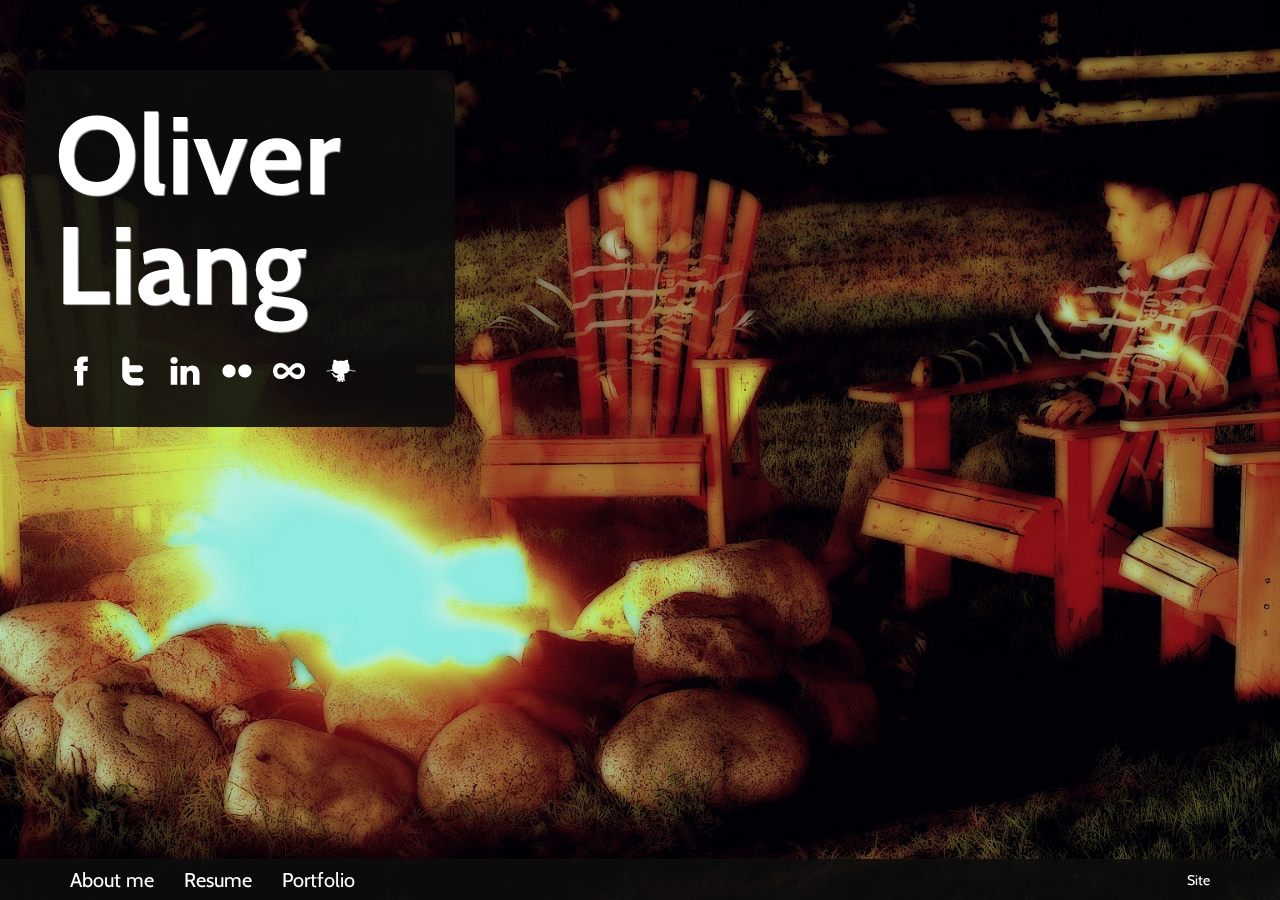
<file: index.html>
<!DOCTYPE html>
<html lang="en">
<head>
    <meta charset="utf-8">
    <title>Oliver Liang</title>
    <meta name="viewport" content="width=device-width, initial-scale=1.0">
    <meta name="description" content="">
    <meta name="author" content="Oliver Liang">

    <!-- Le styles -->
    <link href="./assets/css/bootstrap.min.css" rel="stylesheet">
    <link href="./assets/css/portfolio.min.css" rel="stylesheet">
    <link href='http://fonts.googleapis.com/css?family=Cabin:400,500,600,700,400italic,500italic,600italic,700italic' rel='stylesheet' type='text/css'>
    <!--[if lt IE 9]>
    <script src="http://html5shim.googlecode.com/svn/trunk/html5.js"></script>
    <![endif]-->

    <link rel="glyphicons-halflings-white" sizes="469x133" href="./assets/img/glyphicons-halflings-white.png">
    <link rel="glyphicons-halflings" sizes="469x133" href="./assets/img/glyphicons-halflings.png">
    <script src="./assets/js/jquery.js"></script>
    <script src="./assets/js/bootstrap.min.js"></script>
<script>
  (function(i,s,o,g,r,a,m){i['GoogleAnalyticsObject']=r;i[r]=i[r]||function(){
  (i[r].q=i[r].q||[]).push(arguments)},i[r].l=1*new Date();a=s.createElement(o),
  m=s.getElementsByTagName(o)[0];a.async=1;a.src=g;m.parentNode.insertBefore(a,m)
  })(window,document,'script','//www.google-analytics.com/analytics.js','ga');

  ga('create', 'UA-39861646-1', 'engturtle.com');
  ga('send', 'pageview');

</script>
</head>

<body>
<!--background image-->
<div class="bg"></div>
<!--/background image-->
<div class="navbar navbar-fixed-bottom navbar-inverse">
    <div class="navbar-inner">
        <div class="container">
            <a class="btn btn-navbar" data-toggle="collapse" data-target=".nav-collapse">
                <span class="icon-bar"></span>
                <span class="icon-bar"></span>
                <span class="icon-bar"></span>
            </a>
            
            <div class="nav-collapse">
                <ul class="nav main">
                    <li><a class="" href="about_me.html">About me</a></li>
                    <li><a class="" href="Resume.html">Resume</a></li>
                    <li><a class="" href="Portfolio.html">Portfolio</a></li>
                </ul>
                <ul class="nav pull-right">
                    <li><a href="#Site" role="button" data-toggle="modal">Site</a></li>
                </ul>
            </div>
            <!--/.nav-collapse -->
        </div>
    </div>
</div>

<!--Content-->
<div class="container">
    <div class="row frontpage">
    <div class="span4 main-body">
        <div class="row">
            <div class="span4">
                <!--my name-->
                <div class="row">
                    <div class="span4">
                        <h1 id="name">
                            <span class="upper">Oliver Liang</span>
                        </h1>
                    </div>
                </div>
                <!--social links-->
                <div class="row">
                    <div class="span4 social">
                        <ul class="social-list">
                            <li>
                                <a style="background-image:url(./assets/img/social/facebook.png)"
                                   href="https://www.facebook.com/ollie.liang"
                                   title="Facebook"></a>
                            </li>
                            <li>
                                <a style="background-image:url(./assets/img/social/twitter.png)"
                                   href="https://twitter.com/EngTurtle"
                                   title="Twitter"></a>
                            </li>
                            <li>
                                <a style="background-image:url(./assets/img/social/linkedin.png)"
                                   href="http://www.linkedin.com/in/engturtle"
                                   title="Linkedin"></a>
                            </li>
                            <li>
                                <a style="background-image:url(./assets/img/social/flickr.png)"
                                   href="http://www.flickr.com/photos/ollieliang/"
                                   title="Flickr"></a>
                            </li>
                            <li>
                                <a style="background-image:url(./assets/img/social/500px.png)"
                                   href="https://500px.com/engturtle"
                                   title="500px"></a>
                            </li>
                            <li>
                                <a style="background-image:url(./assets/img/social/github_alt.png)"
                                   href="https://github.com/EngTurtle"
                                   title="Github"></a>
                            </li>
                        </ul>
                    </div>
                </div>
            </div>
        </div>
    </div>
</div>
</div>
<!--/Content-->


<!-- Abouts popup -->
<div id="Site" class="modal hide fade" role="dialog">
    <div class="modal-header">
        <button type="button" class="close" data-dismiss="modal">×</button>
        <h3 id="myModalLabel">About this site</h3>
    </div>
    <div class="modal-body">
        <p>Designed and built by Oliver Liang</p>
        <p>Social Icons from <a href="http://glyphicons.com">Glyphicons Free</a>, licensed under <a href="http://creativecommons.org/licenses/by/3.0/">CC BY 3.0</a>.</p>
        <p>500px icon from <a href="http://www.iconsdb.com/white-icons/500px-icon.html">IconsDB</a>.</p>
    </div>
    <div class="modal-footer">
        <button class="btn" data-dismiss="modal">Close</button>
    </div>
</div>
<!-- Abouts popup -->


<!-- Placed at the end of the document so the pages load faster -->

</body>
</html>
</file>
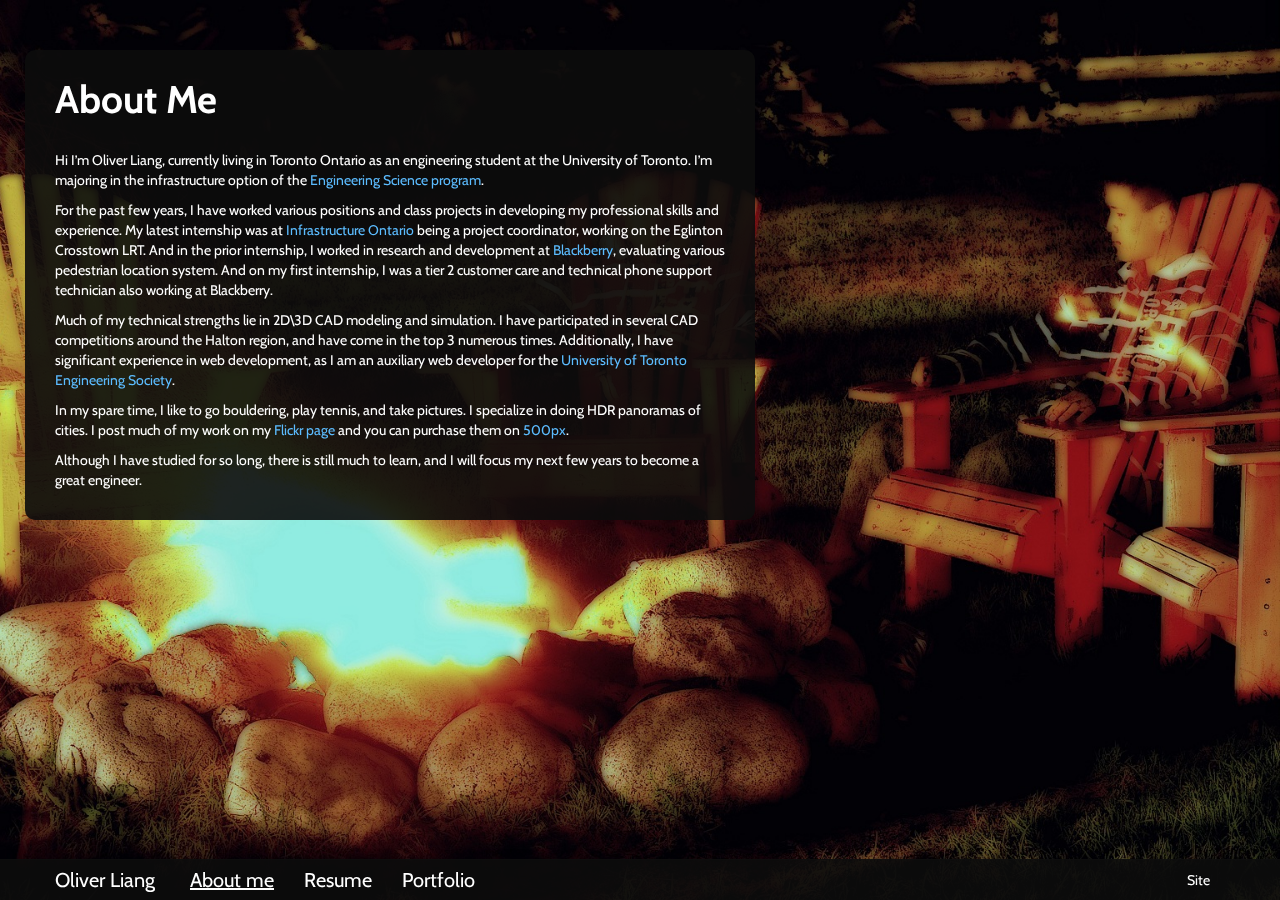
<file: about_me.html>
<!DOCTYPE html>
<html lang="en">
<head>
    <meta charset="utf-8">
    <title> About me | Oliver Liang</title>
    <meta name="viewport" content="width=device-width, initial-scale=1.0">
    <meta name="description" content="">
    <meta name="author" content="Oliver Liang">

    <!-- Le styles -->
    <link href="./assets/css/bootstrap.min.css" rel="stylesheet">
    <link href="./assets/css/portfolio.min.css" rel="stylesheet">
    <link href='http://fonts.googleapis.com/css?family=Cabin:400,500,600,700,400italic,500italic,600italic,700italic' rel='stylesheet' type='text/css'>
    <!--[if lt IE 9]>
    <script src="http://html5shim.googlecode.com/svn/trunk/html5.js"></script>
    <![endif]-->

    <link rel="glyphicons-halflings-white" sizes="469x133" href="./assets/img/glyphicons-halflings-white.png">
    <link rel="glyphicons-halflings" sizes="469x133" href="./assets/img/glyphicons-halflings.png">
    <script src="./assets/js/jquery.js"></script>
    <script src="./assets/js/bootstrap.min.js"></script>
<script>
  (function(i,s,o,g,r,a,m){i['GoogleAnalyticsObject']=r;i[r]=i[r]||function(){
  (i[r].q=i[r].q||[]).push(arguments)},i[r].l=1*new Date();a=s.createElement(o),
  m=s.getElementsByTagName(o)[0];a.async=1;a.src=g;m.parentNode.insertBefore(a,m)
  })(window,document,'script','//www.google-analytics.com/analytics.js','ga');

  ga('create', 'UA-39861646-1', 'engturtle.com');
  ga('send', 'pageview');

</script>
</head>

<body>
<!--background image-->
<div class="bg"></div>
<!--/background image-->
<div class="navbar navbar-fixed-bottom navbar-inverse">
    <div class="navbar-inner">
        <div class="container">
            <a class="btn btn-navbar" data-toggle="collapse" data-target=".nav-collapse">
                <span class="icon-bar"></span>
                <span class="icon-bar"></span>
                <span class="icon-bar"></span>
            </a>
            
            <a class="brand" href="/">Oliver Liang</a>
            
            <div class="nav-collapse">
                <ul class="nav main">
                    <li><a class="active" href="about_me.html">About me</a></li>
                    <li><a class="" href="Resume.html">Resume</a></li>
                    <li><a class="" href="Portfolio.html">Portfolio</a></li>
                </ul>
                <ul class="nav pull-right">
                    <li><a href="#Site" role="button" data-toggle="modal">Site</a></li>
                </ul>
            </div>
            <!--/.nav-collapse -->
        </div>
    </div>
</div>

<!--Content-->
<div class="container">
    <div class="row">
    <div class="span7 main-body">
        <h1>About Me</h1><br>
        <p>Hi I’m Oliver Liang, currently living in Toronto Ontario as an engineering student at the University of Toronto. I’m majoring in the infrastructure option of the <a href="http://engsci.utoronto.ca/explore_our_program/about_engsci/">Engineering Science program</a>.</p>
        <p>For the past few years, I have worked various positions and class projects in developing my professional skills and experience. My latest internship was at <a href="http://www.infrastructureontario.ca/">Infrastructure Ontario</a> being a project coordinator, working on the Eglinton Crosstown LRT. And in the prior internship, I worked in research and development at <a href="http://www.blackberry.com/">Blackberry</a>, evaluating various pedestrian location system. And on my first internship, I was a tier 2 customer care and technical phone support technician also working at Blackberry.</p>
        <p>Much of my technical strengths lie in 2D\3D CAD modeling and simulation. I have participated in several CAD competitions around the Halton region, and have come in the top 3 numerous times. Additionally, I have significant experience in web development, as I am an auxiliary web developer for the <a href="http://skule.ca/">University of Toronto Engineering Society</a>.</p>
        <p>In my spare time, I like to go bouldering, play tennis, and take pictures. I specialize in doing HDR panoramas of cities. I post much of my work on my <a href="http://www.flickr.com/photos/ollieliang/">Flickr page</a> and you can purchase them on <a href="http://500px.com/EngTurtle">500px</a>.</p>
        <p>Although I have studied for so long, there is still much to learn, and I will focus my next few years to become a great engineer.</p>
</div>
</div>

</div>
<!--/Content-->


<!-- Abouts popup -->
<div id="Site" class="modal hide fade" role="dialog">
    <div class="modal-header">
        <button type="button" class="close" data-dismiss="modal">×</button>
        <h3 id="myModalLabel">About this site</h3>
    </div>
    <div class="modal-body">
        <p>Designed and built by Oliver Liang</p>
        <p>Social Icons from <a href="http://glyphicons.com">Glyphicons Free</a>, licensed under <a href="http://creativecommons.org/licenses/by/3.0/">CC BY 3.0</a>.</p>
        <p>500px icon from <a href="http://www.iconsdb.com/white-icons/500px-icon.html">IconsDB</a>.</p>
    </div>
    <div class="modal-footer">
        <button class="btn" data-dismiss="modal">Close</button>
    </div>
</div>
<!-- Abouts popup -->


<!-- Placed at the end of the document so the pages load faster -->

</body>
</html>
</file>
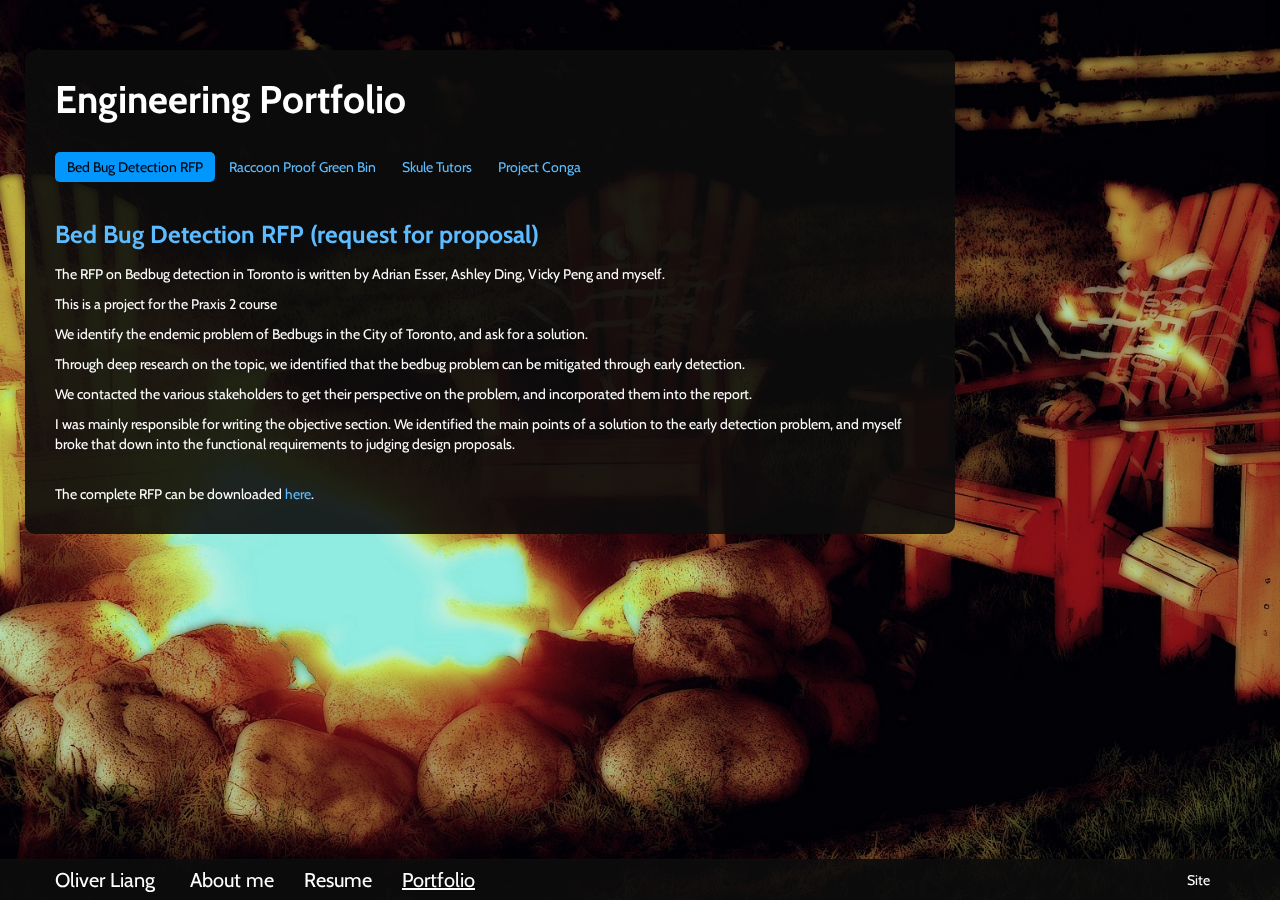
<file: Portfolio.html>
<!DOCTYPE html>
<html lang="en">
<head>
    <meta charset="utf-8">
    <title> Portfolio | Oliver Liang</title>
    <meta name="viewport" content="width=device-width, initial-scale=1.0">
    <meta name="description" content="">
    <meta name="author" content="Oliver Liang">

    <!-- Le styles -->
    <link href="./assets/css/bootstrap.min.css" rel="stylesheet">
    <link href="./assets/css/portfolio.min.css" rel="stylesheet">
    <link href='http://fonts.googleapis.com/css?family=Cabin:400,500,600,700,400italic,500italic,600italic,700italic' rel='stylesheet' type='text/css'>
    <!--[if lt IE 9]>
    <script src="http://html5shim.googlecode.com/svn/trunk/html5.js"></script>
    <![endif]-->

    <link rel="glyphicons-halflings-white" sizes="469x133" href="./assets/img/glyphicons-halflings-white.png">
    <link rel="glyphicons-halflings" sizes="469x133" href="./assets/img/glyphicons-halflings.png">
    <script src="./assets/js/jquery.js"></script>
    <script src="./assets/js/bootstrap.min.js"></script>
<script>
  (function(i,s,o,g,r,a,m){i['GoogleAnalyticsObject']=r;i[r]=i[r]||function(){
  (i[r].q=i[r].q||[]).push(arguments)},i[r].l=1*new Date();a=s.createElement(o),
  m=s.getElementsByTagName(o)[0];a.async=1;a.src=g;m.parentNode.insertBefore(a,m)
  })(window,document,'script','//www.google-analytics.com/analytics.js','ga');

  ga('create', 'UA-39861646-1', 'engturtle.com');
  ga('send', 'pageview');

</script>
</head>

<body>
<!--background image-->
<div class="bg"></div>
<!--/background image-->
<div class="navbar navbar-fixed-bottom navbar-inverse">
    <div class="navbar-inner">
        <div class="container">
            <a class="btn btn-navbar" data-toggle="collapse" data-target=".nav-collapse">
                <span class="icon-bar"></span>
                <span class="icon-bar"></span>
                <span class="icon-bar"></span>
            </a>
            
            <a class="brand" href="/">Oliver Liang</a>
            
            <div class="nav-collapse">
                <ul class="nav main">
                    <li><a class="" href="about_me.html">About me</a></li>
                    <li><a class="" href="Resume.html">Resume</a></li>
                    <li><a class="active" href="Portfolio.html">Portfolio</a></li>
                </ul>
                <ul class="nav pull-right">
                    <li><a href="#Site" role="button" data-toggle="modal">Site</a></li>
                </ul>
            </div>
            <!--/.nav-collapse -->
        </div>
    </div>
</div>

<!--Content-->
<div class="container">
        <div class="row">
        <div class="span9 main-body">
            <h1>Engineering Portfolio</h1>
            <br>
            <ul class="nav nav-pills" id="project-selector">
                <li><a href="#RFP">Bed Bug Detection RFP</a></li>
                <li><a href="#Proposal">Raccoon Proof Green Bin</a></li>
                <li><a href="#Tutors">Skule Tutors</a></li>
                <li><a href="#Conga">Project Conga</a></li>
            </ul>
            <div class="tab-content">
                <div class="tab-pane active" id="RFP">
                    <a href="./assets/pdf/Bedbugs.pdf"><h3>Bed Bug Detection RFP (request for proposal)</h3></a>
                    <p>The RFP on Bedbug detection in Toronto is written by Adrian Esser, Ashley Ding, Vicky Peng and myself.</p>
                    <p>This is a project for the Praxis 2 course</p>
                    <p>We identify the endemic problem of Bedbugs in the City of Toronto, and ask for a solution.</p>
                    <p>Through deep research on the topic, we identified that the bedbug problem can be mitigated through early
                        detection.</p>
                    <p>We contacted the various stakeholders to get their perspective on the problem,
                        and incorporated them into the report.</p>
                    <p>I was mainly responsible for writing the objective section. We identified the main points of a solution to
                        the early detection problem, and myself broke that down into the functional requirements to judging design
                        proposals.</p>
                    <br>
                    <p>The complete RFP can be downloaded <a href="./assets/pdf/Bedbugs.pdf">here</a>.</p>
                </div>
                <div class="tab-pane" id="Proposal">
                    <a name="RFP_solution" href="https://docs.google.com/file/d/0B0Kt8EyDAHB2MGFTck1CN2lzN28/edit"><h3>Raccoon Proof Green Bin Proposal</h3></a>
                    <p>The Raccoon Proof Magnetic Green Bin Latch is a proposed solution to prevent raccoon intrusions into city
                        green bins by Adrian Esser, Ashley Ding, Vicky Peng and myself.</p>
                    <p>This was the second project of Praxis 2, and we were assigned to create a proposal for
                        <a href="http://www.praxis.uoftengineering.com/wp-content/uploads/2012/04/esc102-20121-rfp-a-green-bins.pdf">
                            This RFP</a>
                    </p>

                    <p>We started the design process by organizing our team. I was responsible in setting up and managing a project
                        management suit, and we used Zoho Project.</p>
                    <div class="row">
                        <div class="span4 offset2">
                            <a href="./assets/img/zoho.png" class="thumbnail" align="center">
                                <img src="./assets/img/zoho.png">
                            </a>
                        </div></div><br>

                    <p>We then created 4 concept solutions based on different mechanisms: Rolly Polly, Timer Based Lock, Anti Raccoon
                        Locomotion, and Key Based Locks.</p>

                    <div class="row">
                        <div class="span8 offset1">
                            <ul class="thumbnails">
                                <li class="span3">
                                    <a href="./assets/img/Slide3.PNG" class="thumbnail">
                                        <img src="./assets/img/Slide3.PNG">
                                    </a>
                                </li>
                                <li class="span3">
                                    <a href="./assets/img/Slide4.PNG" class="thumbnail">
                                        <img src="./assets/img/Slide4.PNG">
                                    </a>
                                </li>
                                <li class="span3">
                                    <a href="./assets/img/Slide5.PNG" class="thumbnail">
                                        <img src="./assets/img/Slide5.PNG">
                                    </a>
                                </li>
                                <li class="span3">
                                    <a href="./assets/img/Slide6.PNG" class="thumbnail">
                                        <img src="./assets/img/Slide6.PNG">
                                    </a>
                                </li>
                            </ul>
                        </div>
                    </div><br>

                    <p>From these 4 concepts, we choose the key based design. We further refined the key based lock by choosing to
                        use magnetic key so the green bin can have a tamper proof exterior.</p>
                    <p>We first prototyped this idea by using magnetic cabinet locks from Kidco. And then we designed and build
                        our own mechanism that can fit into the existing lock housing on green bins.</p>
                    <p>During the design and prototyping process, I was responsible for 3D modeling the Kidco Lock and our own
                        mechanism in Autodesk Inventor, to refine the dimensions of our design and to stress test against known forces
                        that raccoons can generate.</p>
                    <div class="row">
                        <div class="span8 offset1">
                            <ul class="thumbnails">
                                <li class="span3">
                                    <a href="./assets/img/locktest.png" class="thumbnail">
                                        <img src="./assets/img/locktest.png">

                                        <p align="center">Stress testing the Kidco lock</p>
                                    </a>
                                </li>
                                <li class="span3">
                                    <a href="./assets/img/bintest.png" class="thumbnail">
                                        <img src="./assets/img/bintest.png">

                                        <p align="center">Stress testing our latch</p>
                                    </a>
                                </li>
                            </ul>
                        </div></div>
                    <p>When our design was finished, we presented it at <a
                            href="http://www.praxis.uoftengineering.com/?page_id=79">a public showcase</a></p>
                    <p>I was responsible for designing the poster for the presentation.</p>
                    <div class="row">
                        <div class="span6 offset1">
                            <a href="./assets/img/poster5.png" class="thumbnail">
                                <img src="./assets/img/poster5.png">
                            </a>
                        </div>
                    </div><br>
                    <p>After the showcase, we were invited to present our design to <a
                            href="http://www.citynews.ca/2012/04/24/green-bin-design-aimed-at-keeping-raccoons-out/">CityTV</a> and
                        <a href="http://www.cbc.ca/metromorning/episodes/2012/04/20/racoon-proof-bin/">CBC radio</a>.</p><br>
                </div>
                <div class="tab-pane" id="Tutors">
                    <a name="tutor" href="http://tutors.skule.ca/"><h3>Skule Tutors</h3></a>
                    <p><a href="http://tutors.skule.ca/">Skule tutors</a> is a replacement for an aging web tutors database used by the University of Toronto Engineering Society.</p>
                    <p><a href="https://github.com/pbt/skuletutors">The old site</a> ran on ruby on rails and had a few issues. So I was tasked with creating a replacement in
                        October 2012 and
                        have it done by January 2013.</p>
                    <p>I collaborated with the society’s Webmaster, Brian To, and he created an html mock-up to work from so the site has consistent style to the society’s main site.</p>
                    <div class="row">
                        <div class="span4 offset2">
                            <a href="./assets/img/tutor_mockup.png" class="thumbnail">
                                <img src="./assets/img/tutor_mockup.png">
                            </a>
                        </div>
                    </div><br>
                    <p>We coordinated the project through Github and Trello.</p>
                    <p>One of the main issues with the old site was that it didn’t have an admin interface, so I decided to use the Python Django framework, which has a built-in admin interface.</p>
                    <p>We deployed an interim version of the site to Heroku in late October, and successively worked on the backend code and frontend design. </p>
                    <p><a href="http://tutors-test.herokuapp.com/">A test instance</a> was setup on Heroku to test new features before the new code was uploaded to the
                        production instance.</p>
                    <p>The design and the code for the site are currently functionally complete, and are being tested by Society staff.</p>
                    <ul>
                        <li><a href="./assets/pdf/tutors-dev-plan.pdf">Initial Project Plan</a></li>
                        <li><a href="https://github.com/EngTurtle/skule_tutors2">GitHub Repository</a></li>
                    </ul>
                </div>
                <div class="tab-pane" id="Conga">
                    <a href="https://github.com/EngTurtle/conga"><h3>Project Conga</h3></a>

                    <p>Project conga is a web development project that Brian To and myself have been working on. We are trying to create
                        note sharing service initially for EngScis to upload and share their class notes.</p>

                    <p>We started this project after we heard that engsci.unavoidable.com will be shut down as the hosting is
                        costing the owner, Kevin P. Siu too much. Because engsci.unavoidable.com was critical for the first years
                        EngScis as Kevin had uploaded many of his notes for his classes to the site.</p>

                    <p>In looking at the problem further, we also found there are other EngScis sharing their notes on the internet
                        in various places. For example, I'm sharing my notes to a few people using OneNote and SkyDrive.</p>

                    <p>We think there would be significant value in a centralized location for EngScis to share their notes with
                        classmates.</p>

                    <p>We started the project by first outlining the problem in <a href="https://docs.google.com/document/d/1gGhtZ4FvsSy_Fz9bvnn9vRaC7UbILdhomlALN5O2FpY/edit">a document</a>, and then conducted some research. In the outline, we listed the functions the site will need to serve its purpose.</p>

                    <p>We then searched for pre-existing solutions that our site can be based on. At the same time, we started
                        contacting stakeholders that we identified. For example, after Brian talked to VP Academic of EngSoc, we
                        learned there has been interest to replace courses.skule.ca for a few years now, which our site is capable
                        of doing as they have similar functions.</p>

                    <p>After we decided on using the Django framework, we started to write some preliminary code for the site. We
                        decided to divide up the work thusly: I would work on the database and backend of the site, and Brian would
                        work on the templates and frontend of the site. This was because I am more experience in python, and Brian
                        is more experienced in HTML, CSS and JavaScript.</p>

                    <p>Throughout the coding, we have made several critical detailed decisions. For example, we decided that <a href="https://github.com/EngTurtle/Conga/blob/master/engsci_conga/models.py#L14">file types</a> (notes, tests, problem sets) would be defined in the database, rather than in python classes, since that would allow the site to be more flexible in the future as its needs change.</p>

                    <p>Throughout the project, we used a few different tools communicate, organize and prioritize tasks. We started
                        by embedding TODOs into comments in the code. Then we created a <a href="https://github.com/EngTurtle/Conga/blob/master/TODO.txt">TODO file</a> and <a href="https://github.com/EngTurtle/Conga/wiki/Roadmaps:-Frontend-Blitz">a github wiki entry</a> to track
                        the tasks to be done.</p>

                    <br>

                    <ul>
                        <li><a href="https://docs.google.com/document/d/1gGhtZ4FvsSy_Fz9bvnn9vRaC7UbILdhomlALN5O2FpY/edit">Project Plan</a></li>
                        <li><a href="https://docs.google.com/document/d/11r6f6kXO8B4Mcv6vhcUtA7PU4yJNYYfvypux1o2jssA/edit">Sitemap</a></li>
                        <li><a href="https://github.com/EngTurtle/Conga">GitHub Repository</a></li>
                    </ul>
                </div>
            </div>
        </div>
    </div>


<script>
    $(function () {
        $('#project-selector a:first').tab('show');
    });
    $('#project-selector a').click(function (e) {
        e.preventDefault();
        $(this).tab('show');
    });
</script>

</div>
<!--/Content-->


<!-- Abouts popup -->
<div id="Site" class="modal hide fade" role="dialog">
    <div class="modal-header">
        <button type="button" class="close" data-dismiss="modal">×</button>
        <h3 id="myModalLabel">About this site</h3>
    </div>
    <div class="modal-body">
        <p>Designed and built by Oliver Liang</p>
        <p>Social Icons from <a href="http://glyphicons.com">Glyphicons Free</a>, licensed under <a href="http://creativecommons.org/licenses/by/3.0/">CC BY 3.0</a>.</p>
        <p>500px icon from <a href="http://www.iconsdb.com/white-icons/500px-icon.html">IconsDB</a>.</p>
    </div>
    <div class="modal-footer">
        <button class="btn" data-dismiss="modal">Close</button>
    </div>
</div>
<!-- Abouts popup -->


<!-- Placed at the end of the document so the pages load faster -->

</body>
</html>
</file>
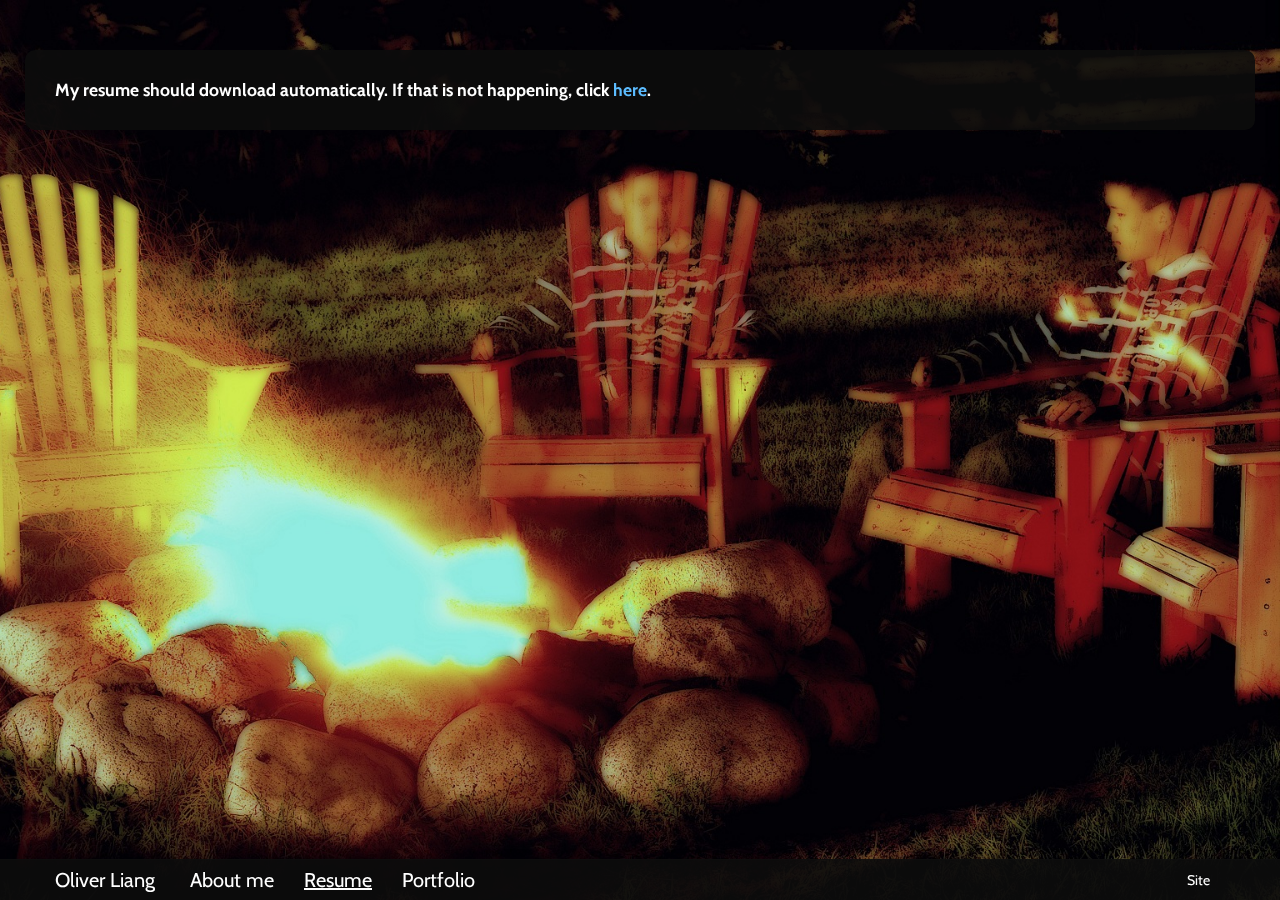
<file: Resume.html>
<!DOCTYPE html>
<html lang="en">
<head>
    <meta charset="utf-8">
    <title> Resume | Oliver Liang</title>
    <meta name="viewport" content="width=device-width, initial-scale=1.0">
    <meta name="description" content="">
    <meta name="author" content="Oliver Liang">

    <!-- Le styles -->
    <link href="./assets/css/bootstrap.min.css" rel="stylesheet">
    <link href="./assets/css/portfolio.min.css" rel="stylesheet">
    <link href='http://fonts.googleapis.com/css?family=Cabin:400,500,600,700,400italic,500italic,600italic,700italic' rel='stylesheet' type='text/css'>
    <!--[if lt IE 9]>
    <script src="http://html5shim.googlecode.com/svn/trunk/html5.js"></script>
    <![endif]-->

    <link rel="glyphicons-halflings-white" sizes="469x133" href="./assets/img/glyphicons-halflings-white.png">
    <link rel="glyphicons-halflings" sizes="469x133" href="./assets/img/glyphicons-halflings.png">
    <script src="./assets/js/jquery.js"></script>
    <script src="./assets/js/bootstrap.min.js"></script>
<script>
  (function(i,s,o,g,r,a,m){i['GoogleAnalyticsObject']=r;i[r]=i[r]||function(){
  (i[r].q=i[r].q||[]).push(arguments)},i[r].l=1*new Date();a=s.createElement(o),
  m=s.getElementsByTagName(o)[0];a.async=1;a.src=g;m.parentNode.insertBefore(a,m)
  })(window,document,'script','//www.google-analytics.com/analytics.js','ga');

  ga('create', 'UA-39861646-1', 'engturtle.com');
  ga('send', 'pageview');

</script>
</head>

<body>
<!--background image-->
<div class="bg"></div>
<!--/background image-->
<div class="navbar navbar-fixed-bottom navbar-inverse">
    <div class="navbar-inner">
        <div class="container">
            <a class="btn btn-navbar" data-toggle="collapse" data-target=".nav-collapse">
                <span class="icon-bar"></span>
                <span class="icon-bar"></span>
                <span class="icon-bar"></span>
            </a>
            
            <a class="brand" href="/">Oliver Liang</a>
            
            <div class="nav-collapse">
                <ul class="nav main">
                    <li><a class="" href="about_me.html">About me</a></li>
                    <li><a class="active" href="Resume.html">Resume</a></li>
                    <li><a class="" href="Portfolio.html">Portfolio</a></li>
                </ul>
                <ul class="nav pull-right">
                    <li><a href="#Site" role="button" data-toggle="modal">Site</a></li>
                </ul>
            </div>
            <!--/.nav-collapse -->
        </div>
    </div>
</div>

<!--Content-->
<div class="container">
    <script src="./assets/js/PluginDetect_PDFReader.js"></script>
<script>//detect pdf
var $$ = PluginDetect;
var DummyPDF = './assets/pdf/empty.pdf';
var status = 0;</script>
<div class="row">
    <div class="span12 main-body">
        <object id="pdf" data="./assets/pdf/Resume.pdf" width="100%">
            <h4>My resume should download automatically. If that is not happening, click <a
                    href="./assets/pdf/Resume.pdf">here</a>.</h4>
        </object>
    </div>
</div>
<script>
    // resize pdf window
    $$.onDetectionDone('PDFReader', function ($$) {
        status = $$.isMinVersion('PDFReader', 0);
        if (status < 0) {
            window.location.replace('./assets/pdf/Resume.pdf');
        }
        else {
            $('#pdf').css({'height': (($(window).height()) - 180) + 'px'});
        }
    }, DummyPDF);
    $(window).resize(function () {
        if (status >= 0) {
            $('#pdf').css({'height': (($(window).height()) - 180) + 'px'});
        }
    });
</script>

</div>
<!--/Content-->


<!-- Abouts popup -->
<div id="Site" class="modal hide fade" role="dialog">
    <div class="modal-header">
        <button type="button" class="close" data-dismiss="modal">×</button>
        <h3 id="myModalLabel">About this site</h3>
    </div>
    <div class="modal-body">
        <p>Designed and built by Oliver Liang</p>
        <p>Social Icons from <a href="http://glyphicons.com">Glyphicons Free</a>, licensed under <a href="http://creativecommons.org/licenses/by/3.0/">CC BY 3.0</a>.</p>
        <p>500px icon from <a href="http://www.iconsdb.com/white-icons/500px-icon.html">IconsDB</a>.</p>
    </div>
    <div class="modal-footer">
        <button class="btn" data-dismiss="modal">Close</button>
    </div>
</div>
<!-- Abouts popup -->


<!-- Placed at the end of the document so the pages load faster -->

</body>
</html>
</file>
<file: assets/css/portfolio.min.css>
/* By Oliver Liang */
div.bg{background:url(../img/background.jpg) right top no-repeat;-webkit-background-size:cover;-moz-background-size:cover;-o-background-size:cover;background-size:cover;z-index:-999;min-height:100%;min-width:767px;width:100%;height:auto;position:fixed;top:0;left:0}body{font-family:Cabin,"Helvetica Neue",Helvetica,Arial,sans-serif}body>.container{margin-top:50px;margin-bottom:60px;color:#fff}body>.container>.frontpage:first-of-type{padding-top:20px;padding-bottom:20px}a{color:#5cbcff}.upper{text-transform:capitalize}.background-light{background-color:rgba(255,255,255,.8)}.main-body{background:rgba(12,12,12,.9);border-radius:10px;margin-left:0;padding:20px 30px}#name{color:#fff;font-size:110px;line-height:110px;text-shadow:1px 1px 1px rgba(193,193,193,.97)}.navbar .main>li>a,.navbar .main>li>a.active{font-size:20px;font-weight:200}img.profile{float:right;max-width:220px;margin:10px 30px;border:5px solid #fff;box-shadow:1px 1px 1px rgba(193,193,193,.97);-moz-box-shadow:1px 1px 1px rgba(193,193,193,.97);-webkit-box-shadow:1px 1px 1px rgba(193,193,193,.97)}ul.social-list{list-style-type:none;height:32px;padding-top:5px;margin-top:20px;margin-left:10px;margin-bottom:20px}ul.social-list>li{float:left;margin:0 20px 0 0}ul.social-list>li>a{display:block;width:32px;height:32px}.nav-pills>.active>a,.nav-pills>.active>a:hover{color:#000;background-color:#0297FE}.nav-pills a:hover{color:#0297FE}.navbar-inverse .navbar-inner{background-color:rgba(12,12,12,.9);background-image:none;background-repeat:repeat-x;filter:none;border-color:rgba(21,21,21,.29)}.navbar .main>li>a.active{text-decoration:underline}.navbar-inverse .brand,.navbar-inverse .nav>li>a{color:#fff;text-shadow:0 -1px 0 rgba(0,0,0,.25)}@media (max-width:1200px){#name{font-size:90px;line-height:90px}ul.social-list>li{float:left;margin:0 13px 0 0}}@media (max-width:979px){.navbar-fixed-bottom,.navbar-fixed-top,.navbar-static-top{margin-top:0;margin-bottom:20px}.navbar .nav li .about{float:none}.span4 .social{width:300px}#name{font-size:90px;line-height:90px}.main-body{min-width:300px}ul.social-list>li{float:left;margin:0 11px 0 0}}@media (max-width:767px){.navbar .nav li .about,img.profile{float:none}.navbar-fixed-bottom,.navbar-fixed-top,.navbar-static-top{margin-top:0;margin-bottom:0}body>.container>.frontpage:first-of-type{padding-left:0;padding-right:0}.main-body{max-width:474px;width:100%}.row{margin-left:20px}body>.container{margin-top:20px;margin-left:-20px;margin-right:-20px}ul.social-list>li{float:left;margin:0 15px 0 0}}@media (max-width:494px){.row{margin-left:0}.main-body{max-width:none}}@media (max-width:330px){.main-body{padding-left:10px;padding-right:10px}}
</file>
